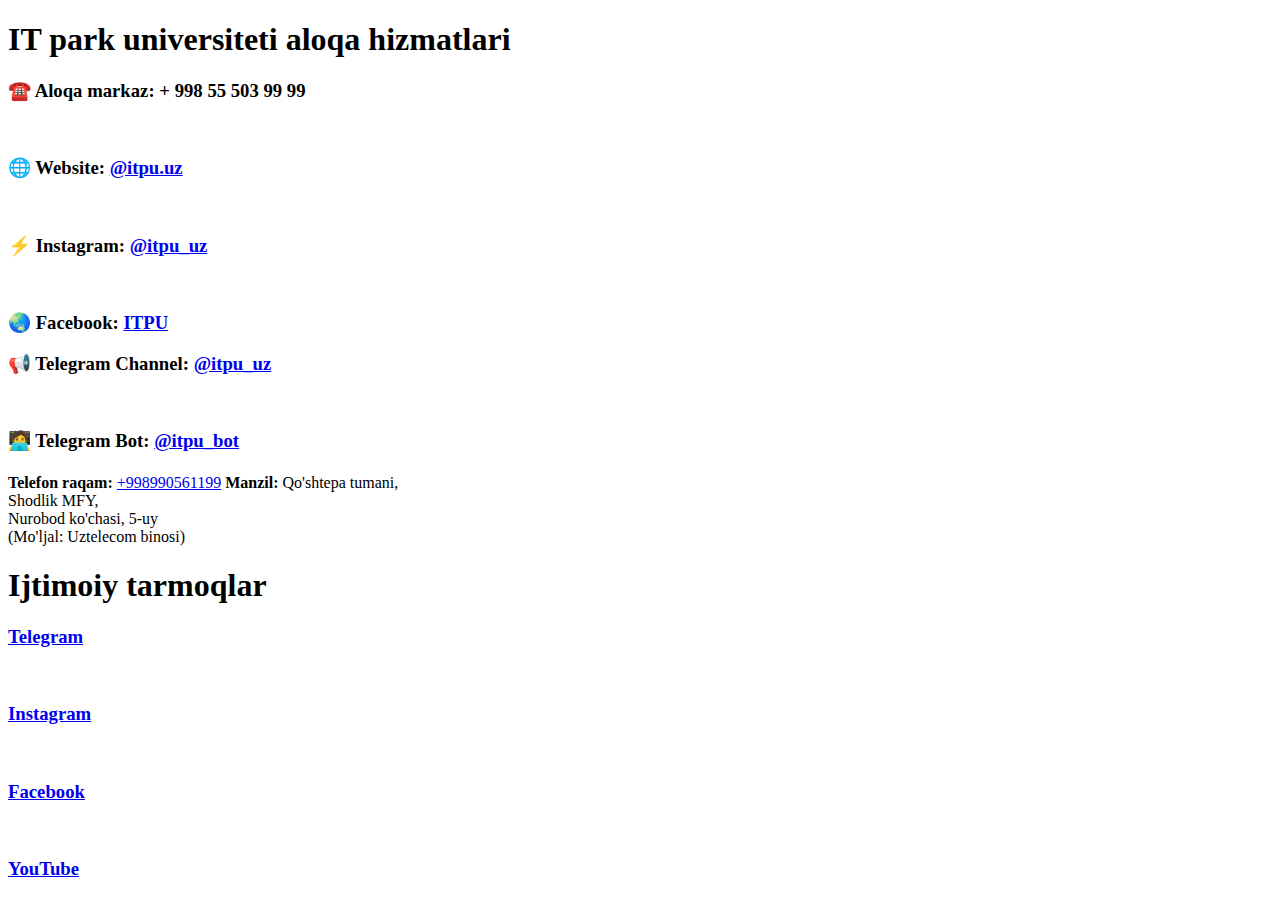
<file: AA/INDEX.HTML>
<!DOCTYPE html>
<html lang="en">
<head>
    <meta charset="UTF-8">
    <meta http-equiv="X-UA-Compatible" content="IE=edge">
    <meta name="viewport" content="width=device-width, initial-scale=1.0">
    <title>Document</title>
</head>
<body>
    <div class="row">
        <h1>IT park universiteti aloqa hizmatlari</h1>
       <h3> ☎️ Aloqa markaz: + 998 55 503 99 99 </h3> <br>
       <h3>🌐 Website: <a href=" @itpu_uz "> @itpu.uz </a> </h3> <br>
       <h3>⚡️ Instagram: <a href=" @itpu_uz "> @itpu_uz </a></h3>     <br>
       <h3> 🌏 Facebook:  <a href=" ITPU "> ITPU  </a> <br></h3>
       <h3>📢 Telegram Channel:  <a href=" @itpu_uz "> @itpu_uz </h3></a> <br>
       <h3> 🧑‍💻 Telegram Bot: <a href=" @itpu_bot "> @itpu_bot</h3> </a>
       
      </div>
      <div class="row">
        <h1> </h1>
      </div>
      
      
      
      <footer>
            <div class="row">
              <div class="col-lg-6">
                <div class="aloqa">
                  <b>Telefon raqam:</b>
                  <a href="tel://">+998990561199</a>
                    <b>Manzil:</b>
                    Qo'shtepa tumani, <br> Shodlik MFY, <br> Nurobod ko'chasi, 5-uy <br>
                    (Mo'ljal: Uztelecom binosi)
                </div>
              </div>
              <div class="col">
                <div class="ccol-lg-6">
                <h1>  <b>Ijtimoiy tarmoqlar</b></h1>
                  <h3>   <a target="_blank" href="https://t.me/itcenter_qoshtepa">Telegram</a></h3><br>
                  <h3>  <a target="_blank" href="https://">Instagram</a></h3><br>
                  <h3> <a target="_blank" href="https://">Facebook</a></h3><br>
                  <h3>  <a target="_blank" href="https://">YouTube</a></h3>
                </div>
              </div>
            </div>
</body>
</html>
</file>
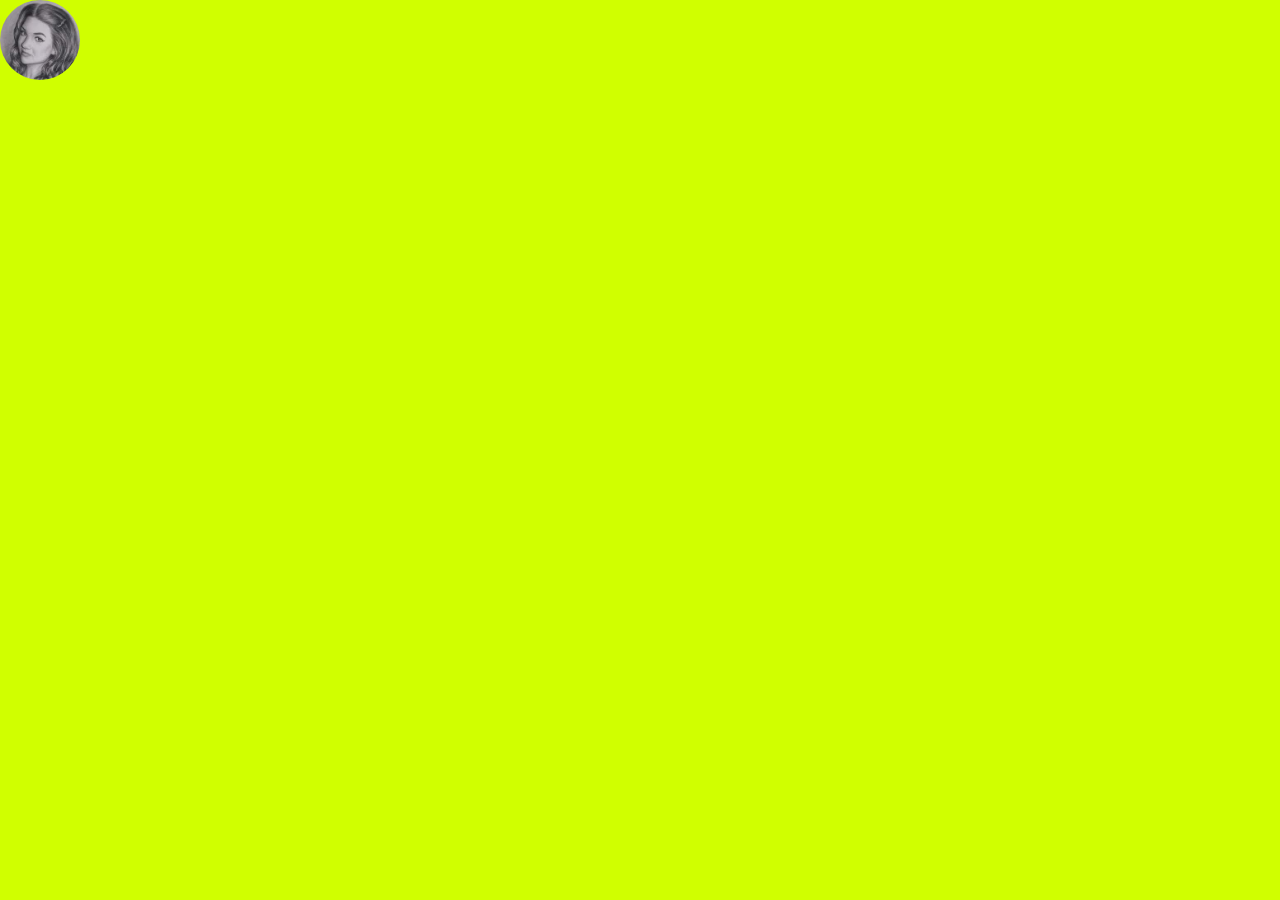
<file: 13dars2.html>
<!DOCTYPE html>
<html lang="en">
<head>
    <meta charset="UTF-8">
    <meta http-equiv="X-UA-Compatible" content="IE=edge">
    <meta name="viewport" content="width=device-width, initial-scale=1.0">
    <title>Document</title>
    <link rel="stylesheet" href="13dars2.css">
</head>
<body>
    <div class="top2"></div>
</body>
</html>
</file>
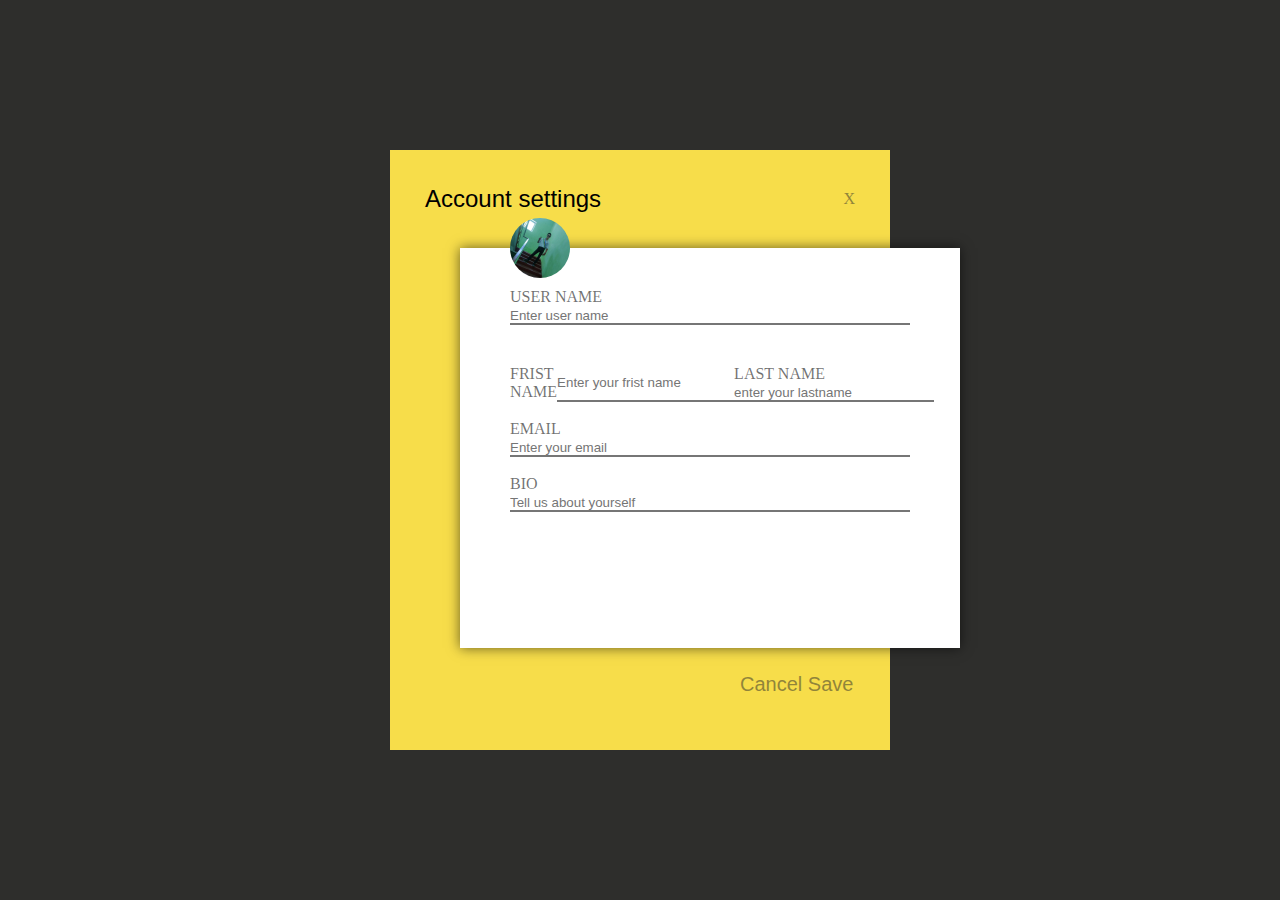
<file: 14dars2.html>
<!DOCTYPE html>
<html lang="en">
<head>
    <meta charset="UTF-8">
    <meta http-equiv="X-UA-Compatible" content="IE=edge">
    <meta name="viewport" content="width=device-width, initial-scale=1.0">
    <title>Document</title>
    <link rel="stylesheet" href="14dars2.css">
</head>
<body>
    <div class="sariq">
        <div class="blok">
            <h1>Account settings </h1>
            <a href="11.vazifa.html">X</a>
        </div>
        <div class="oq">
            <div class="rasm"></div>
            <form action="#">
                <label for="#" class="labil1">User name</label>
                <input type="text" class="for1" placeholder="Enter user name">
                <div class="parent">
                    <div class="bir"></div>
                    <label for="#" class="a2"> Frist name</label>
                    <input type="text" class="for2" placeholder="Enter your frist name" >
                    <div class="ikki">
                        <label for="#" class="labil1">Last name</label><br>
                        <input type="text" placeholder="enter your lastname" class="for3">
                    </div>
                </div><br>
                <label for="#" class="labil1"> EMAIL</label>
                <input type="email" class="for1" placeholder="Enter your email"><br><br>
                <label for="#" class="a1">BIO</label>
                <input type="email" class="for1" placeholder="Tell us about yourself" ><br>
            </form>
        </div>
        <div class="h2">
            <a href="14dars2.html">Cancel</a> <a href="13dars2.html">Save</a>
        </div>
        
    </div>
</body>
</html>
</file>
<file: 13dars2.css>
*{
    margin: 0;
    padding: 0;
    box-sizing: border-box;
}
body{
    background-color: rgb(208, 255, 0);
}
.top2{
    width: 80px;
    height: 80px;
    border-radius: 50px;
    background-color: rgb(0, 174, 255);
    background-image: url(./qiz.jpeg);
    background-size: cover;
    animation-name: aylan ;
    animation-duration: 5s;
    animation-delay: 0s;
    animation-timing-function: linear;
    animation-iteration-count: 15;
    animation-direction: alternate;
    animation-fill-mode: forwards;
}
@keyframes aylan {
    0%{
        margin-top: 0px;
    }
    25%{
        margin-left: 300px;
        margin-top: 840px;
        transform: rotate(180deg);
    }
    50%{
        margin-left: 700px;
        margin-top: 250px;
        transform: rotate(360deg);
    }
    75%{
        margin-left: 1200px;
        margin-top: 840px;
        transform: rotate(540deg);
    }
    100%{
        margin-left: 1820px;
        margin-top: 800px;
        transform: rotate(720deg);
    }
    
}
</file>
<file: 14dars2.css>
*{
    padding: 0%;
    margin: 0%;
    box-sizing: border-box;
}
body{
    background-color: #2E2E2C;
    align-items: center;
    justify-content: center;
    display: flex;
    height: 100vh;

}
.sariq{
    width: 500px;
    height: 600px;
    background-color: #F7DD4A;
    position: relative;
    
    
    
}
h1{
  font-family: sans-serif;
font-size: 24px;
font-weight: 100;

}
.blok{
    display: flex;
    align-items: center;
    justify-content: space-between;
    padding: 35px;
}
a{
    color: #2E2E2C;
     text-decoration: none;
     opacity: 0.5;
}
a:hover{
    opacity: 1;

}
.oq{
    width: 500px;
    height: 400px;
    background-color: white;
    position: absolute;
    left: 70px;
    box-shadow: 0px 0px 12px 0px rgba(0, 0, 0, 0.589);
    padding: 40px 50px 10px;
    position: relative;

}
.for1{
    width: 400px;
    border-top: none;
    border-left: none;
    border-right: none;
    /* margin-top: 50px; */
    color: rgba(0, 0, 0, 0.562);
    outline-style: none;
}
.labil1{
    
    padding-top: 40px;
    color: rgba(0, 0, 0, 0.562);
    font-size: 16px;
    text-transform: uppercase;
}
.for2{
    border-top: none;
    border-left: none;
    border-right: none;
    color: rgba(0, 0, 0, 0.562);
    width: 200px;
    outline-style: none;
    


}
.for3{
    border-top: none;
    border-left: none;
    border-right: none;
    color: rgba(0, 0, 0, 0.562);
    width: 200px;
    outline-style: none;
    
}
.parent{
    display: flex;
    margin-top: 40px;

}
.rasm{
    background-image: url(./111.jpg);
    width: 60px;
    height: 60px;
    border-radius: 50%;
    background-repeat: no-repeat;
    background-size: cover;
    position: absolute;
    top: -30px;
}
.a1{
    padding-top: 40px;
    color: rgba(0, 0, 0, 0.562);
    font-size: 16px;
    text-transform: uppercase;

}
.a2{
    font-size: 16px;
    text-transform: uppercase;
    color: rgba(0, 0, 0, 0.562);
}
.h2{
    font-family: sans-serif;
  font-size: 20px;
  font-weight: 100;
  margin-left: 350px;
  margin-top: 25px;
  justify-content: center;
  justify-items: center;
  
  }
</file>
